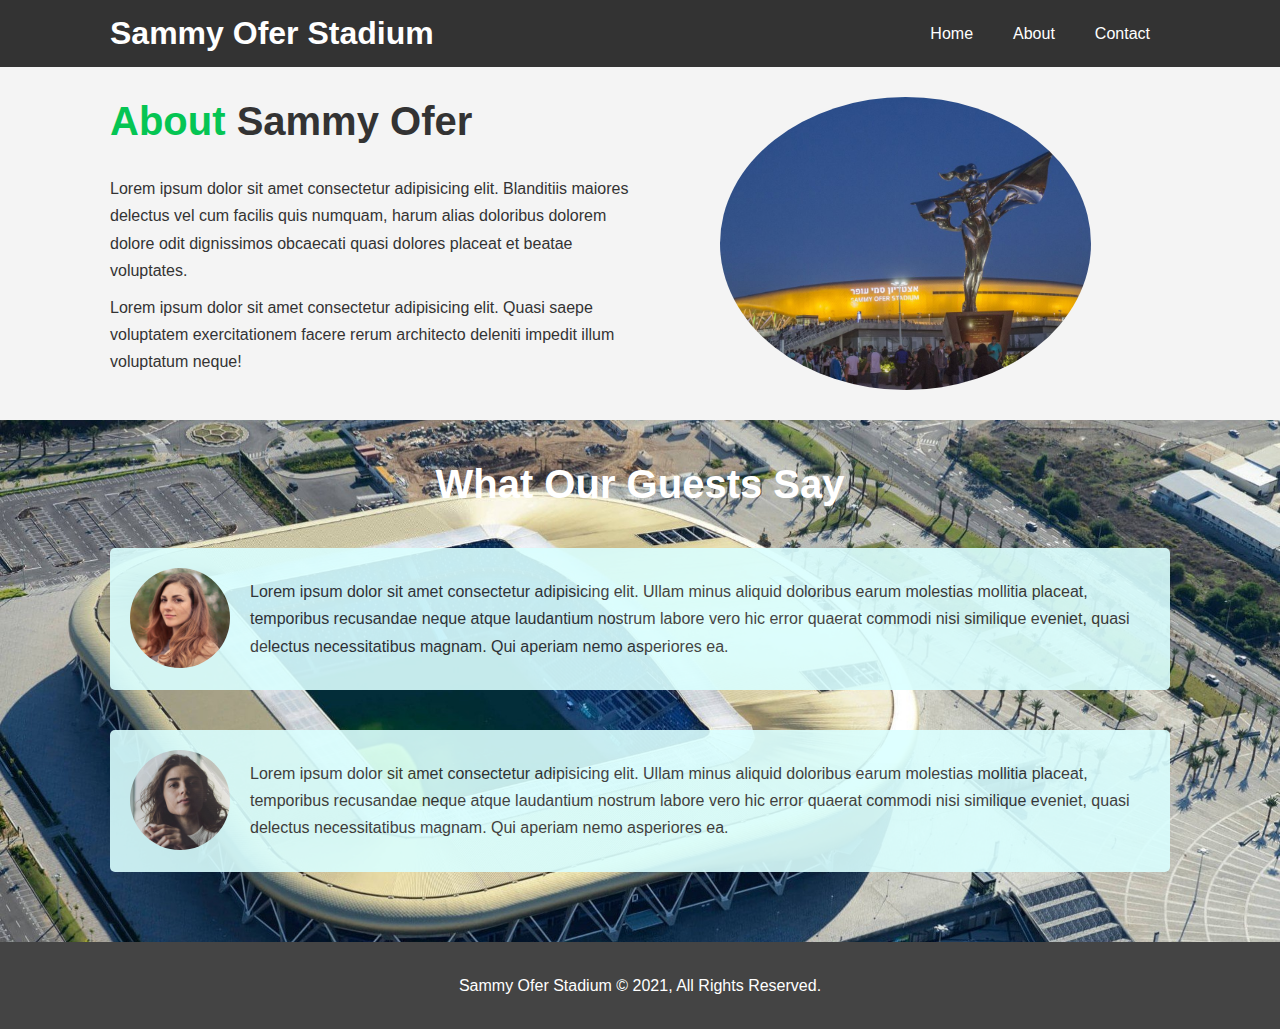
<file: about.html>
<!DOCTYPE html>
<html lang="en">
  <head>
    <meta name="description" content="Welcome to the most extraordinary stadium in Isreal"/>
    <meta name="keywords" content="soccer, football, events, haifa, mhfc, maccabi haifa, sammy ofer"/>
    <meta name="viewport" content="width=device-width; initial-scale=1.0;">
    <link rel="stylesheet" href="/css/style.css" />
    <link rel="stylesheet" media="screen and (max-width: 760px)" href="/css/mobile.css">
    <title>Sammy Ofer Stadium | About</title>
  </head>

  <body>
      
    <header>
      <nav id="navbar">
        <div class="container">
          <h1 class="logo"><a href="/index.html">Sammy Ofer Stadium</a></h1>
          <ul>
            <li><a href="index.html">Home</a></li>
            <li><a href="about.html">About</a></li>
            <li><a href="contact.html">Contact</a></li>
          </ul>
        </div>
      </nav>
    </header>

    <section id="about-info" class="bg-light py-3">
      <div class="container">
        <div class="info-left">
          <h1 class="l-heading">
            <span class="text-primary">About</span> Sammy Ofer
          </h1>
          <p>
            Lorem ipsum dolor sit amet consectetur adipisicing elit. Blanditiis
            maiores delectus vel cum facilis quis numquam, harum alias doloribus
            dolorem dolore odit dignissimos obcaecati quasi dolores placeat et
            beatae voluptates.
          </p>
          <p>
            Lorem ipsum dolor sit amet consectetur adipisicing elit. Quasi saepe
            voluptatem exercitationem facere rerum architecto deleniti impedit
            illum voluptatum neque!
          </p>
        </div>
        <div class="info-right">
          <img src="./img/photo-2.jpg" alt="hotel" />
        </div>
      </div>
    </section>

    <div class="clr"></div>

    <section id="testimonials" class="py-3">
      <div class="container">
        <h2 class="l-heading">What Our Guests Say</h2>
        <div class="testimonial bg-secondary">
          <img src="./img/person-1.jpg" alt="Samantha" />
          <p>
            Lorem ipsum dolor sit amet consectetur adipisicing elit. Ullam minus
            aliquid doloribus earum molestias mollitia placeat, temporibus
            recusandae neque atque laudantium nostrum labore vero hic error
            quaerat commodi nisi similique eveniet, quasi delectus
            necessitatibus magnam. Qui aperiam nemo asperiores ea.
          </p>
        </div>
        <div class="testimonial bg-secondary">
          <img src="./img/person-2.jpg" alt="Jen" />
          <p>
            Lorem ipsum dolor sit amet consectetur adipisicing elit. Ullam minus
            aliquid doloribus earum molestias mollitia placeat, temporibus
            recusandae neque atque laudantium nostrum labore vero hic error
            quaerat commodi nisi similique eveniet, quasi delectus
            necessitatibus magnam. Qui aperiam nemo asperiores ea.
          </p>
        </div>
      </div>
    </section>

    <div class="clr"></div>

    <footer id="main-footer">
      <p>Sammy Ofer Stadium &copy; 2021, All Rights Reserved.</p>
    </footer>
  </body>
</html>
</file>
<file: css/style.css>
* {
  margin: 0%;
  padding: 0;
  box-sizing: border-box;
}

/* Main */
html,
body {
  font-family: "Segoe UI", Tahoma, Geneva, Verdana, sans-serif;
  line-height: 1.7em;
}

a {
  color: #333;
  text-decoration: none;
}

h1,
h2,
h3 {
  padding-bottom: 20px;
}

p {
  margin: 10px 0;
}

/* Utility Classes */
.container {
  margin: auto;
  max-width: 1100px;
  overflow: auto;
  padding: 0 20px;
}

.text-primary {
  color: rgb(5, 197, 83);
}

.btn {
  display: inline-block;
  font-size: 18px;
  color: #fff;
  background: #333;
  padding: 13px 20px;
  border: none;
  cursor: pointer;
  border-radius: 10px;
}

.btn:hover {
  background: #4dff4d;
  color: #333;
}

.btn-light {
  background: #f4f4f4;
  color: #333;
}

.bg-dark {
  background: #333;
  color: #fff;
}

.bg-light {
  background: #f4f4f4;
  color: #333;
}

.bg-primary {
  background: #80ff80;
  color: #333;
}

.bg-secondary {
  background: #DAFFFF;
  color: #333;
}

.clr {
  clear: both;
}

.l-heading {
  font-size: 40px;
  line-height: 1.2;
}

/* Padding */
.py-1 {
  padding: 10px 0;
}
.py-2 {
  padding: 20px 0;
}
.py-3 {
  padding: 30px 0;
}

/* Navbar */
#navbar {
  background-color: #333;
  color: #fff;
  overflow: auto;
}

#navbar a {
  color: #fff;
}

#navbar h1 {
  float: left;
  padding-top: 20px;
}
#navbar ul {
  list-style: none;
  float: right;
}

#navbar ul li {
  float: left;
}

#navbar ul li a {
  display: block;
  padding: 20px;
  text-align: center;
}

#navbar ul li a:hover {
  background: #444;
  color: #4dff4d;
}

/* Showcase */
#showcase {
  background: url("../img/showcase-2.jpg") no-repeat center center/cover;
  height: 600px;
}

#showcase .showcase-content {
  color: #10182f;
  text-align: center;
  padding-top: 170px;
}

#showcase .showcase-content h1 {
  font-size: 5rem;
  line-height: 1.2em;
  margin-bottom: 50px;
}

#showcase .showcase-content p {
  padding-bottom: 20px;
  line-height: 1.7em;
}

/* Home Info */
#home-info {
  height: 450px;
}

#home-info .info-img {
  float: left;
  width: 50%;
  background: url("../img/photo-1.jpg") center center/cover no-repeat;
  min-height: 100%;
}

#home-info .info-content {
  float: right;
  width: 50%;
  height: 100%;
  text-emphasis: none;
  text-align: center;
  padding: 50px 30px;
  overflow: hidden;
}

#home-info .info-content p {
  padding-bottom: 30px;
}

/* Features */
.box {
  float: left;
  width: 33.3%;
  padding: 50px;
  text-align: center;
}

.box i {
  margin-bottom: 10px;
}

/* About Info */

#about-info .info-right {
  float: right;
  width: 50%;
  min-height: 100%;
}

#about-info .info-right img {
  width: 70%;
  display: block;
  margin: auto;
  border-radius: 50%;
}

#about-info .info-left {
  float: left;
  width: 50%;
  min-height: 100%;
}

/* Testimonials */
#testimonials {
  height: 100%;
  background: url("../img/about-2.jpg") no-repeat center center/cover;
  padding-top: 40px;
}

#testimonials .testimonial img {
  width: 100px;
  float: left;
  margin-right: 20px;
  border-radius: 50%;
}

#testimonials .testimonial {
  padding: 20px;
  margin-bottom: 40px;
  border-radius: 5px;
  opacity: 0.9;
}

#testimonials h2 {
  color: #fff;
  text-align: center;
  padding-bottom: 40px;
}

/* Contact Form */
#contact-form .form-group {
  margin-bottom: 20px;
}

#contact-form label {
  display: block;
  margin-bottom: 5px;
}

#contact-form input,
#contact-form textarea {
  width: 100%;
  padding: 10px;
  border: 1px #ddd solid;
}

#contact-form textarea {
  height: 200px;
}

#contact-form input:focus,
#contact-form textarea:focus {
  outline: none;
  border-color: #f7c08a;
}

/* Footer */
#main-footer {
  text-align: center;
  background: #444;
  color: #fff;
  padding: 20px;
}
</file>
<file: css/mobile.css>
@media only screen and (max-device-width: 910px) {

    #navbar .logo { 
        float: none;
        text-align: center;   
    }

    #navbar ul, #navbar ul li {
        float: none;
    }

    #navbar ul li a {
        padding: 5px;
        border-bottom: 1px dotted #444;
    }

    #home-info .info-img {
        display: none;
    }

    #home-info .info-content {
        float: none;
        width: 100%;
        height: 100%;
    }

    .box {
        float: none;
        width: 100%;
    }

    #about-info .info-right,
    #about-info .info-left {
        float: none;
        width: 100%;
    }

    #about-info .info-left img {
        margin-top: 30px;
    }

    .l-heading {
        text-align: center;
    }

    #contact-info .box {
        border-bottom: 1px dotted #444;
    }

    #showcase .showcase-content h1 {
        font-size: 2rem;
        line-height: 1.2em;
        margin-bottom: 50px;
    }

}
</file>
